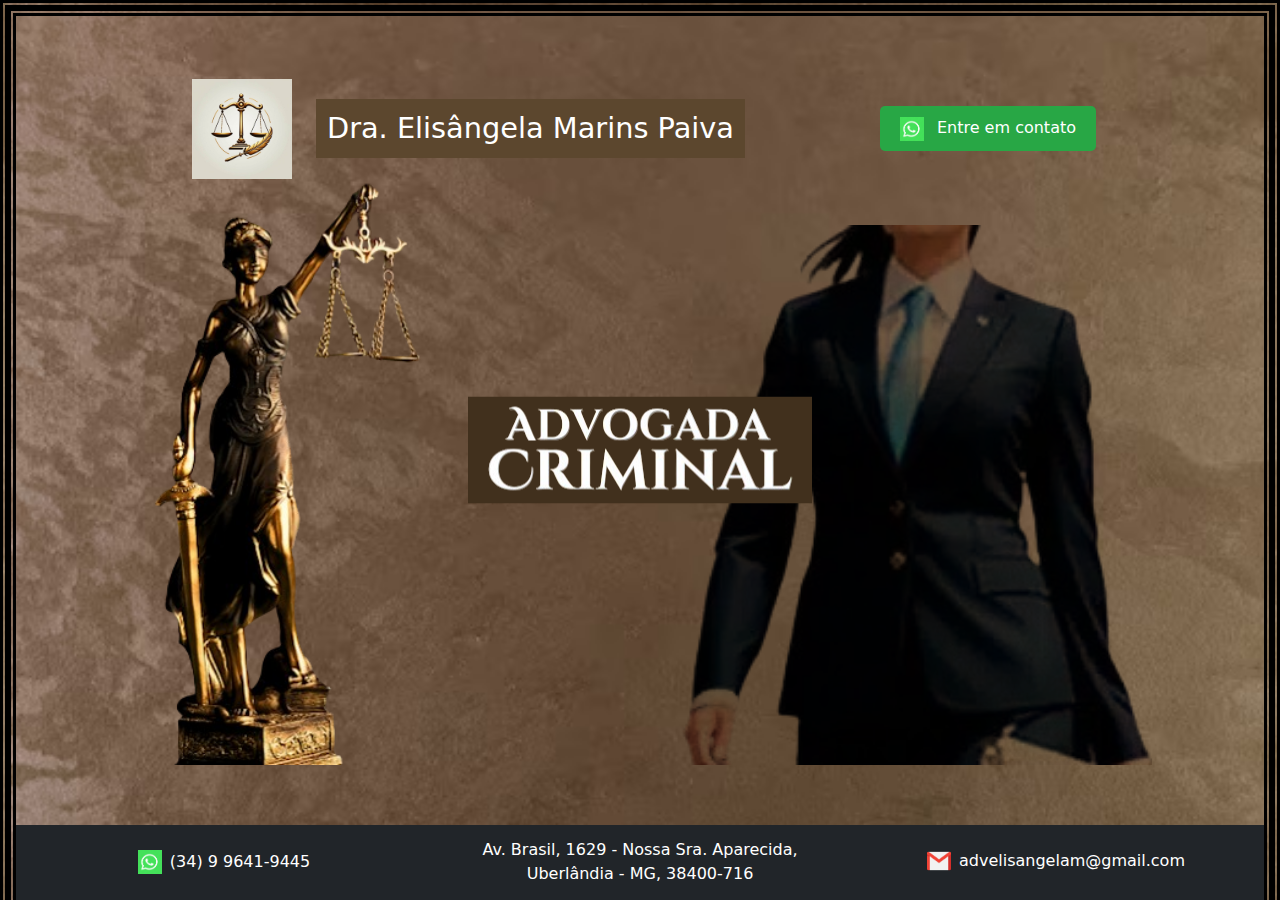
<file: index.html.html>
<!DOCTYPE html>
<html lang="en">
<head>
    <meta charset="UTF-8">
    <meta name="viewport" content="width=device-width, initial-scale=1.0">
    <title>Advogada Elisângela Marins</title>
    <link rel="stylesheet" href="static/style.css">
    <link rel="icon" href="static/logo.png" class="bg-white" type="image/x-icon">
    <link href="https://fonts.googleapis.com/css2?family=Dancing+Script:wght@400;700&display=swap" rel="stylesheet">

    <link href="https://cdn.jsdelivr.net/npm/bootstrap@5.3.3/dist/css/bootstrap.min.css" rel="stylesheet" integrity="sha384-QWTKZyjpPEjISv5WaRU9OFeRpok6YctnYmDr5pNlyT2bRjXh0JMhjY6hW+ALEwIH" crossorigin="anonymous">
</head>
<body class="body-style">

    <nav class="navbar navbar-dark m-0 p-0 text-white">
        <div class="container-fluid d-flex justify-content-between align-items-center marginx">
 
            <div class="d-flex align-items-center borda eliminar">
                <a class="navbar-brand mx-0 mx-md-2 eliminar" href="">
                    <img class="logo-img h-50 m-0 p-0 " src="static/logo.png" alt="Logo">
                </a>
            </div>
    
            <div class=" d-flex align-items-center mx-sm-0 mx-md-1 mx-lg-3 flex-grow-1 text-center">
                <span class="navbar-text text-white nome">Dra. Elisângela Marins Paiva</span>
            </div>
  
            <div class=" d-flex align-items-center">
                <button class="btn-custom" onclick="window.location.href='https://wa.me/34996419445'">
                    <img class="contact-icon me-2" src="static/logo-whatsapp.png" alt="WhatsApp">
                    Entre em contato
                </button>
            </div>
        </div>
    </nav>

    <div class="container"  >
        <img id="justica-img" src="static/justica.png" alt="Justiça"
      class="justica">
         <!-- <h1 class="texto-advogada">Advogada Criminal</h1> -->
          <img class="texto-advogada" src="static/fontes.png" alt="">
        <img src="static/advogada.png"  class="advogada-img borda" alt="Advogada" > 
    </div>

    <div class="espaco"></div>

    <footer class="bg-dark text-white text-center m-0 p-0 ">

            <div class="row align-items-center">

                <div class="col-12 col-md-4 mb-2 d-flex align-items-center justify-content-center">
                        <img class="contact-icon me-2"
                         onclick="window.location.href='https://wa.me/34996419445'" 
                         src="static/logo-whatsapp.png" alt="WhatsApp">
                    <span class="text-number">(34) 9 9641-9445</span>
                </div>
                <div class="col-12 col-md-4 mb-2 d-flex align-items-center justify-content-center">
                    <span class="endereco"> Av. Brasil, 1629 - Nossa Sra. Aparecida,
                        Uberlândia - MG, 38400-716  </span>
                </div>

                <div class="col-12 col-md-4 d-flex align-items-center justify-content-center">
                    <img class="contact-icon me-2" src="static/gmail.png" alt="Email">
                    <span class="email-text">advelisangelam@gmail.com</span>
                </div>
            </div>
    </footer>

    <script src="https://cdn.jsdelivr.net/npm/bootstrap@5.3.3/dist/js/bootstrap.bundle.min.js" integrity="sha384-YvpcrYf0tY3lHB60NNkmXc5s9fDVZLESaAA55NDzOxhy9GkcIdslK1eN7N6jIeHz" crossorigin="anonymous"></script>
</body>
</html>
</file>
<file: static/style.css>
body, html {
    overflow-x: hidden; 
    overflow-y: hidden;
    margin: 0;
    padding: 0;
    box-sizing: border-box;
    height: 100%;
    border: 8px solid black;
    border-style: double;
    border-bottom: none;
}

.text-number {
    font-size: 1.2rem; 
}

.logo-img {
    max-width: 100px; /* Ajuste conforme necessário */
    height: auto;
}

.navbar-text {
    font-size: 1.5rem; 
}

.text-indent {
    text-indent: 20px; 
    text-align: justify;
    color: #ffffff;
}


.text-center {
    z-index: 1;
    position: relative;
}

.body-style {
    background: linear-gradient(
        /* rgb(138, 112, 75), 
        rgb(44, 34, 22)  */
        rgb(173, 146, 105), 
        rgb(20, 17, 10) 
    );
    background-image: url(imagem-fundo3.png);
    background-size: cover;
}

@keyframes blink {
    0%, 100% {
        opacity: 1;
    }
    50% {
        opacity: 0.5;
    }
}

.btn-custom {
    background-color: #28a745;
    color: white;
    font-size: 1rem;
    padding: 10px 20px;
    border: none;
    border-radius: 5px;
    cursor: pointer;
    animation: blink 1.5s infinite;
}

.btn-custom:hover {
    background-color: darkgreen; 
    animation: none; /* Remove a animação quando o botão for clicado ou estiver com o mouse sobre ele */
}

.contact-icon {
    width: 24px ;
    height: 24px ;
    object-fit: cover;
    margin-right: 8px;
}

.text-number, .email-text {
    font-size: 16px;
}



/* Alinhamento dos itens do rodapé */
.contact-icon {
    width: 24px;
    height: 24px;
    object-fit: cover;
    margin-right: 8px;
}

.text-number, .email-text {
    font-size: 16px;
}

/* Manter a altura das colunas iguais */
.row.align-items-stretch {
    display: flex;
}

.col-6 {
    display: flex;
    align-items: center;
    justify-content: center;
}

.nome {
    background-color:rgb(92, 71, 46);
    font-size: 1.8rem;
    padding:2%;
}

.text-principal {
    font-size: 3rem;
}


.navbar {
    height: 25vh; /* 20% da altura da viewport */
}

footer {
    height: 9vh; /* 20% da altura da viewport */
    display: flex;
    align-items: center;
    justify-content: center;
}

.container {
    height: 60vh; /* 60% da altura da viewport */
    display: flex;
    align-items: center;
    justify-content: center;
}

.advogada-img {
    position: absolute;
    right: 10%;
    bottom: 15vh;
    height: 60vh; 
    opacity: 1; /* Leve transparência para ajudar na mistura */
    mix-blend-mode: multiply; /* Mistura de cores com o fundo */
    z-index: -1;
}

.texto-advogada {
    color:white;
    position: absolute; 
    top: 50%;
    left: 50%;
    transform: translate(-50%, -50%); /* Centraliza o texto vertical e horizontalmente */
    font-size: 5rem;
    /* z-index: 1; */
    background-color:rgb(65, 48, 29);

}

.justica {
    position:absolute;
    height:68vh;
    bottom:15vh;
    left:10%;
}

.marginx {
    width:75% !important;
}
footer .row {
    width: 100%;
    display: flex;
    flex-wrap: wrap;
    justify-content: center;
    align-items: center;
    text-align: center;
}

footer .col-12 {
    display: flex;
    align-items: center;
    justify-content: center;
    margin-bottom: 10px; /* Espaçamento entre colunas em telas pequenas */
}

.espaco {
    height:5%;
}
.eliminar{}

@media (max-width: 359.98px) {
    body, html {
        border: 4px solid black;
    }
    .btn-custom {
        padding:1px;
        font-size: 0.75rem;
    }
    .texto-advogada{
        height:8%;
        width:auto;
    }
    .advogada-img {
        height:32%;
        width:auto;
        bottom:33%;
        right:-3%;
    }
    .justica {
        height:38%;
        width:auto;
        bottom:33%;
        left:-3%;
    }
    
    .nome {
        font-size: 0.84rem;
        padding:1px;
        margin:0px;
    }
    .eliminar {
        margin: 0 !important;
        padding: 0 !important;
        display:inline-block;
    }
    .logo-img {
        width:100%; 
        height:auto;
        margin:0px;
        padding: 0; 

    }
    .d-flex.align-items-center.borda.eliminar {
        max-width: 30px;
        width: auto; /* Garante que o contêiner só ocupe o espaço necessário */
        white-space: nowrap; /* Evita que os elementos dentro da div sejam quebrados em múltiplas linhas */
    }
    .container-fluid.d-flex {
        justify-content: space-between !important; /* Garante que os elementos estejam separados sem margem extra */
    }
    .navbar-brand {
        margin: 0; /* Remove qualquer margem do link que envolve o logo */
        padding: 0; /* Remove qualquer padding do link que envolve o logo */
    }

    /* Certifique-se de que o contêiner ao redor também não tem margem ou padding indesejados */
    .navbar .d-flex {
        margin: 0; /* Remove qualquer margem dos elementos flex */
        padding: 0; /* Remove qualquer padding dos elementos flex */
    }
    .endereco, .text-number, .email-text {
        font-size: 70%;
    }

    footer {
        height: 15vh;
        display: flex;
        align-items: center;
        justify-content: center;
    }
    .espaco {
        height: 0vh;
    }
    .container {
        height:58vh;
    }
    .container-fluid {
        width:100% !important;
    }
}

@media (min-width: 360px) and (max-width: 575.98px) {
    body, html {
        border: 4px solid black;
    }
    .btn-custom {
        padding:2px;
        font-size: 0.75rem;
    }
    .texto-advogada{
        height:8%;
        width:auto;
    }
    .advogada-img {
        height:34%;
        width:auto;
        bottom:33%;
        right:-3%;
    }
    .justica {
        height:41%;
        width:auto;
        bottom:33%;
        left:-3%;
    }
    
    .nome {
        font-size: 0.87rem;
        padding:1px;
        margin:0px;
    }
    .eliminar {
        margin: 0 !important;
        padding: 0 !important;
        display:inline-block;
    }
    .logo-img {
        width:100%; 
        height:auto;
        margin:0px;
        padding: 0; 

    }
    .d-flex.align-items-center.borda.eliminar {
        max-width: 40px;
        width: auto; /* Garante que o contêiner só ocupe o espaço necessário */
        white-space: nowrap; /* Evita que os elementos dentro da div sejam quebrados em múltiplas linhas */
    }
    .container-fluid.d-flex {
        justify-content: space-between !important; /* Garante que os elementos estejam separados sem margem extra */
    }
    .navbar-brand {
        margin: 0; /* Remove qualquer margem do link que envolve o logo */
        padding: 0; /* Remove qualquer padding do link que envolve o logo */
    }

    /* Certifique-se de que o contêiner ao redor também não tem margem ou padding indesejados */
    .navbar .d-flex {
        margin: 0; /* Remove qualquer margem dos elementos flex */
        padding: 0; /* Remove qualquer padding dos elementos flex */
    }
    .endereco, .text-number, .email-text {
        font-size: 70%;
    }

    footer {
        height: 15vh;
        display: flex;
        align-items: center;
        justify-content: center;
    }
    .espaco {
        height: 0vh;
    }
    .container {
        height:58vh;
    }
    .container-fluid {
        width:100% !important;
    }
}

@media (min-width: 576px) and (max-width: 767.98px) { 
    .btn-custom {
        padding:5px;
        font-size: 0.9rem;
    }
    .texto-advogada{
        height:8%;
        width:auto;
    }
    .advogada-img {
        height:38%;
        width:auto;
        bottom:28%;
        right:0%;
    }
    .justica {
        height:45%;
        width:auto;
        bottom:28%;
        left:0%;
    }
    .nome {
        font-size: 1.23rem;
        padding:1%;
    }
    .logo-img {
        width:70%; 
        height:auto;
    }
    .endereco, .text-number, .email-text {
        font-size: 90%;
    }

    footer {
        height: 15vh;
        display: flex;
        align-items: center;
        justify-content: center;
    }
    .espaco {
        height: 0vh;
    }
    .container {
        height:58vh;
    }
    .container-fluid {
        width:100% !important;
    }
}

@media (min-width: 768px) and (max-width: 991.98px) { 
    .texto-advogada{
        height:8%;
        width:auto;
    }
    .advogada-img {
        height:43%;
        width:auto;
        bottom:20%;
        right:4%;
    }
    .justica {
        height:55%;
        width:auto;
        bottom:20%;
        left:4%;
    }
    .endereco, .text-number, .email-text {
        font-size: 80%;
    }
    .espaco {
        height: 0vh;
    }
    .container {
        height: 65vh;
    }
    .container-fluid {
        width:100% !important;
    }
}

@media (min-width: 992px) and (max-width: 1199.98px) { 
    .btn-custom {
        padding:10px;
    }
    .texto-advogada{
        width: 30%;
        height:auto;
    }
    .advogada-img {
        height:50%;
        width:auto;
    }
    .justica {
        height:60%;
        width:auto;
    }
}

@media (min-width: 1200px) { 

}
</file>
